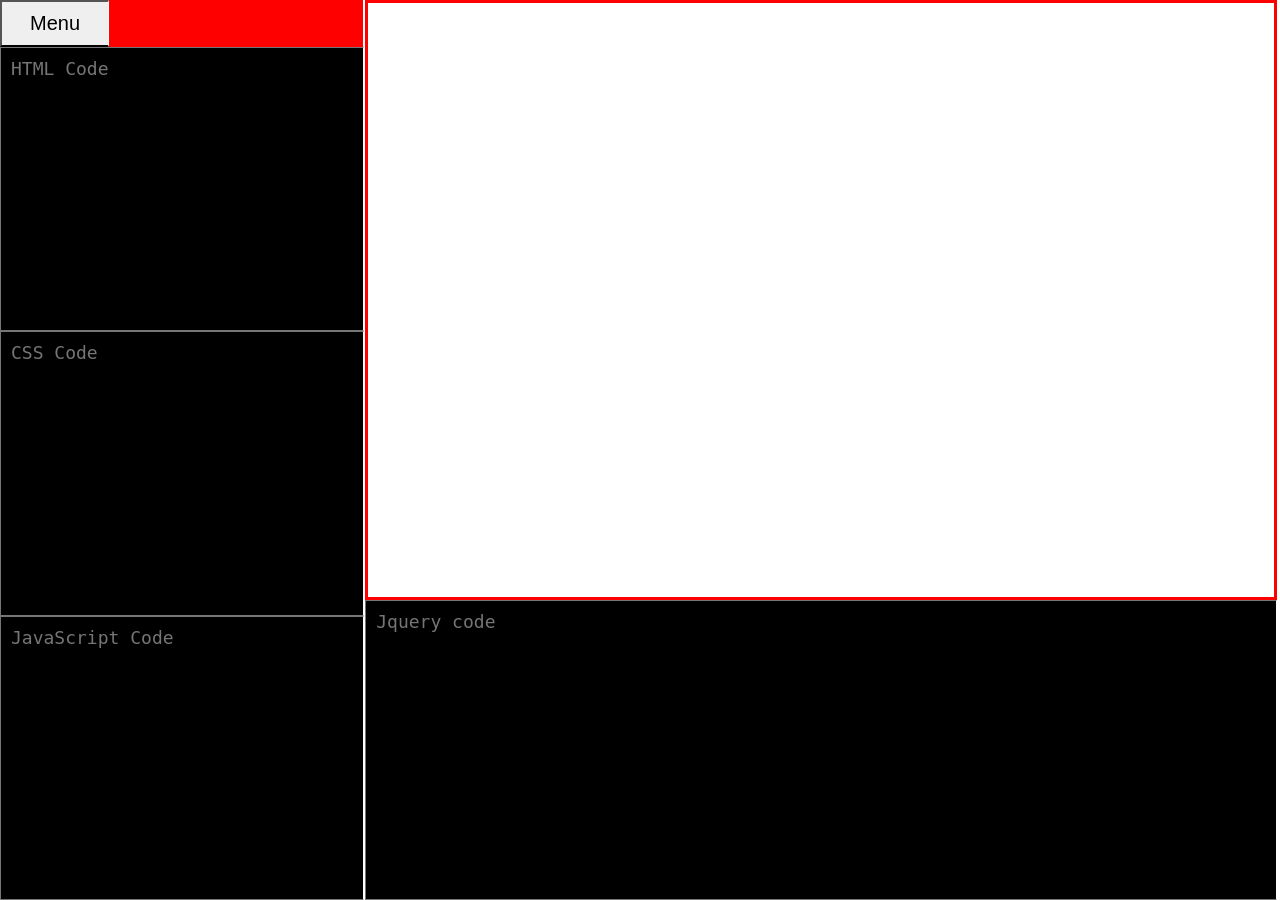
<file: index.html>
<html>

<head>
<link type="text/css" href="edit.css" rel="stylesheet">

<script type="text/javascript" src="edit.js"></script>

<link type="text/css" href="vishal.css" rel="stylesheet">

<script type="text/javascript" src="vishal.js"></script>



<script type="text/javascript" src="jquery.js"></script>

<script>
$(document).ready(function(){
$(".bmenu").click(function(){
$("#dmenu").show(500);
$("#close").click(function(){
$("#dmenu").hide(500);
});
});
});


$(document).ready(function(){
$("#bm").click(function(){
$("#ctcd").show(500);
$("#bclose").click(function(){
$("#ctcd,#dmenu").hide(500);
$("#cfs").click(function(){
$("#cfsd").show(500);
$("#bsize").click(function(){
$("#cfsd,#dmenu").hide(500);



});
});
});
});
});
</script>

<style type="text/css">
</style>


<script type="text/javascript">

</script>

</head>

<body>
 
<div class="code-area">

<div id="dmenu">

<input type="button" value="Chang Text Color" id="bm" >

<input type="button" value="Chang Font Size" id="cfs" > 

<input type="button" value="Close " id="close">

</div>

<div id="ctcd">

<button class="color" id="cb1" onclick="orange()"> </button>

<button class="color" id="cb2" onclick="red()"> </button>

<button class="color" id="cb3" onclick="green()"> </button>

<button class="color" id="cb4"onclick="deeppink()"> </button>


<button class="color" id="cb5" onclick="blue()"
> </button>

<button class="color" id="cb6" onclick="lime()"
> </button>
<button class="color" id="cb7" onclick="aqua()"> </button>

<button class="color" id="cb8" onclick="coral()"> </button>


<button class="color" id="cb9"
onclick="purple()" > </button>

<button class="color" id="cb10"
onclick="maroon()"> </button>

<button class="color" id="cb11" onclick="teal()"> </button>

<button class="color" id="cb12" onclick="crimson()"> </button><br>

<button style="height:40px; width:175px; font-size:25px;" id="bclose">Ok </button>
</div>

<div id="cfsd">

<button class="bs" id="b5p" >05px</button>
<button class="bs" id="b10px" >10px </button>
<button class="bs"  id="b15px">15px </button>
<button  class="bs" id="b20px" >20px </button>
<button class="bs" id="b25px">25px</button>
<button class="bs" id="b30px">30px</button>

<button style="height:40px; width:175px; font-size:25px;" id="bsize">Ok </button>


</div>

<div id="menu">

<button class="bmenu"> Menu </button>

</div>
<textarea id="htmlCode"  placeholder="HTML Code"  
            oninput="showPreview()" name="color"></textarea>

  <textarea id="cssCode" placeholder="CSS Code" oninput="showPreview()"></textarea>
  <textarea id="jsCode" placeholder="JavaScript Code" oninput="showPreview()"></textarea>

</div>



<div class="preview-area">
  <iframe id="preview-window"></iframe>





<textarea id="jquerycode" oninput="showPreview()" style="margin:0px; width:100%; height: 33.33%; background-color:black; resize: none; color:white;   font-size: 18px; padding: 10px;" placeholder="Jquery code"></textarea>

</div>



</body>

</html>
</file>
<file: edit.css>
#menu{ height:50px;  width:100%; background-color:red; display:block;}

.bmenu{height:100%;  width:30%; font-size:20px;}

#dmenu{
float:left; height,100px; width:18%; background-color:deeppink;
display:inline-block;  
display:none; 
margin-top:5%;
margin-left:0.2%;
position:absolute;
opacit:0.9;

}

input[type="button"]
{font-size:18px; margin:2px;
height:30%;  width:97%;
}

#ctcd{
float:left; height:140px; width:18%; background-color:aqua;
display:inline-block;  
display:none; 
margin-top:8%;
margin-left:0.2%;
position:absolute;
opacit:0.8; background-color:white;}

.color{ height:30px; width:30px;}

#cb1{background-color:orange; border-color:orange;}

#cb2{background-color:red; border-color:red;}

#cb3{background-color:green; border-color:green;}

#cb4{background-color:deeppink; border-color:deeppink;}

#cb5{background-color:blue; border-color:blue;}

#cb6{background-color:lime; border-color:lime;}

#cb7{background-color:aqua; border-color:aqua;}

#cb8{background-color:coral; border-color:coral;}

#cb9{background-color:purple; border-color:purple;}

#cb10{background-color:maroon; border-color:maroon;}

#cb11{background-color:teal; border-color:teal;}

#cb12{background-color:crimson; border-color:crimson;}

#cfsd{
float:left; height:95px; width:18%; 
display:inline-block;  
display:none; 
margin-top:11%;
margin-left:0.2%;
position:absolute;
opacit:0.8;
 background-color:deeppink;
}


.bs{height:25px; width:55px; font-size:15px; padding:6px;}
</file>
<file: vishal.css>
* 
{


  border-right:1px solid #fff;
  margin: 0px;
  
  padding: 0px;

  box-sizing: border-box;
  margin:0px;
  padding:0px;
}

body 
{

  height: 100vh;
  
  display: flex;

}


.code-area 
{

  display: flex;
 
  flex-direction:column;
  
  width: 40%;
  

 
}

.code-area textarea 
{
  resize: none;

  outline: none;

  width: 100%;
  
  height: 33.33%;

  font-size: 18px;

  padding: 10px;

  background-color:black;
  color:white;

}


.preview-area 
{

  width: 100%;
background-color:red;
}

.preview-area iframe
{
background-color:#fff;
height:66.66%;
width:100%;
border:3px solid red;
padding:0px;
margin:0px;
}
</file>
